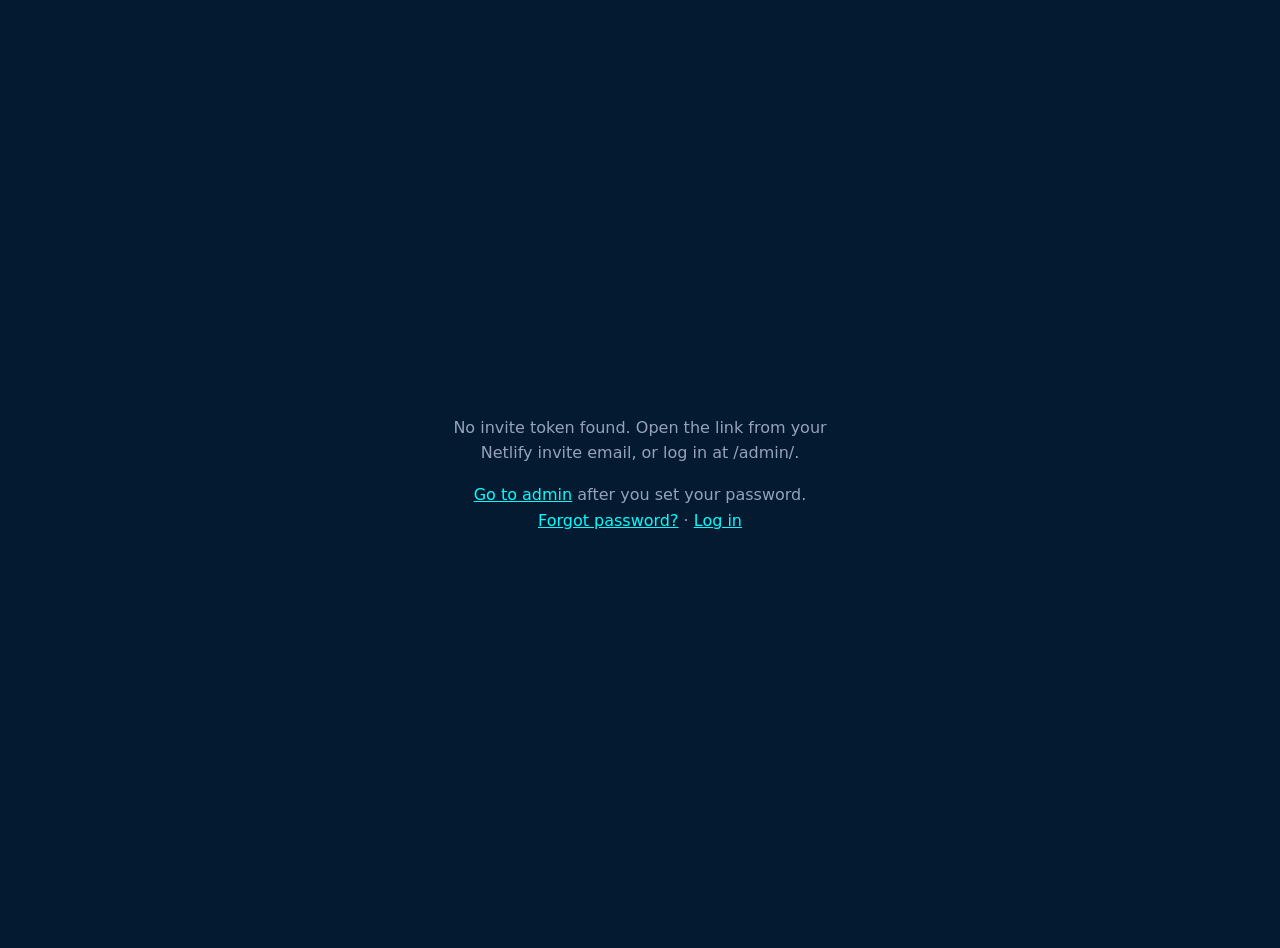
<file: invite.html>
<!DOCTYPE html>
<html lang="en">
<head>
    <meta charset="utf-8">
    <meta name="viewport" content="width=device-width, initial-scale=1.0">
    <title>Accept invite | Astone Mwamba Portfolio</title>
    <link rel="icon" href="favicon.ico" sizes="any">
    <meta name="theme-color" content="#031a30">
    <style>
        body {
            margin: 0;
            min-height: 100vh;
            display: flex;
            align-items: center;
            justify-content: center;
            background: #031a30;
            color: #dce5fb;
            font-family: system-ui, sans-serif;
            padding: 1.5rem;
            text-align: center;
        }
        p { max-width: 420px; line-height: 1.6; color: #96a2bc; }
        a { color: #00ffff; }
    </style>
</head>
<body>
    <div>
        <p id="invite-msg">Opening sign-up…</p>
        <p>
            <a href="admin/">Go to admin</a> after you set your password.<br>
            <a href="#" id="forgot-link">Forgot password?</a> ·
            <a href="#" id="login-link">Log in</a>
        </p>
    </div>
    <script src="https://identity.netlify.com/v1/netlify-identity-widget.js"></script>
    <script>
        (function () {
            function getInviteToken() {
                var hash = window.location.hash || '';
                var match = hash.match(/invite_token=([^&]+)/);
                if (match) return match[1];
                var params = new URLSearchParams(window.location.search);
                return params.get('invite_token');
            }

            var token = getInviteToken();
            if (token) {
                window.location.hash = 'invite_token=' + token;
            }

            function openSignup() {
                if (!window.netlifyIdentity) return;
                window.netlifyIdentity.on('init', function (user) {
                    if (user) {
                        window.location.href = '/admin/';
                        return;
                    }
                    window.netlifyIdentity.open('signup');
                });
            }

            if (!token) {
                document.getElementById('invite-msg').textContent =
                    'No invite token found. Open the link from your Netlify invite email, or log in at /admin/.';
                return;
            }

            openSignup();

            window.netlifyIdentity.on('login', function () {
                window.location.href = '/admin/';
            });

            document.getElementById('forgot-link').addEventListener('click', function (e) {
                e.preventDefault();
                if (window.netlifyIdentity) window.netlifyIdentity.open('recover');
            });
            document.getElementById('login-link').addEventListener('click', function (e) {
                e.preventDefault();
                if (window.netlifyIdentity) window.netlifyIdentity.open('login');
            });
        })();
    </script>
</body>
</html>
</file>
